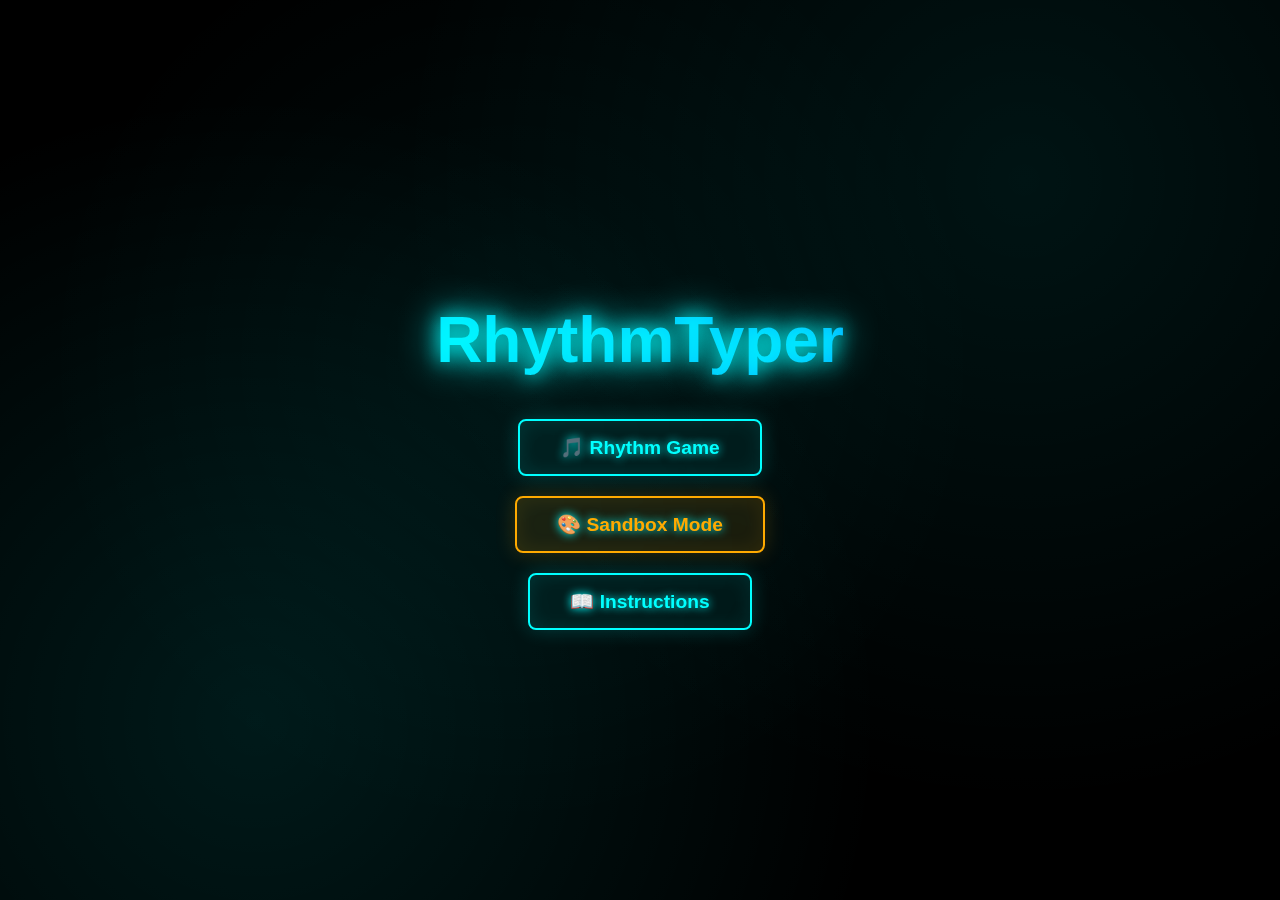
<file: index.html>
<!DOCTYPE html>
<html lang="en">

<head>
    <meta charset="UTF-8">
    <meta name="viewport" content="width=device-width, initial-scale=1.0">
    <meta http-equiv="X-UA-Compatible" content="ie=edge">
    <title>RhythmTyper - Ultimate Edition</title>
    <script src="howler.js"></script>
    <script src="data.js"></script>
    <style>
        body,
        html {
            margin: 0;
            padding: 0;
            font-family: 'Arial', sans-serif;
            background: #000;
            overflow: hidden;
            height: 100vh;
            color: #00ffff;
        }

        #gameCanvas {
            display: none;
            width: 100%;
            height: 100%;
            background: black;
        }

        #menuContainer {
            display: flex;
            flex-direction: column;
            align-items: center;
            justify-content: center;
            height: 100vh;
            background: #000;
            position: relative;
            overflow: hidden;
        }

        #menuContainer::before {
            content: '';
            position: absolute;
            top: 0;
            left: 0;
            right: 0;
            bottom: 0;
            background:
                radial-gradient(circle at 20% 80%, rgba(0, 255, 255, 0.1) 0%, transparent 50%),
                radial-gradient(circle at 80% 20%, rgba(0, 255, 255, 0.08) 0%, transparent 50%),
                radial-gradient(circle at 40% 40%, rgba(0, 255, 255, 0.05) 0%, transparent 50%);
            animation: laserScan 8s infinite ease-in-out;
        }

        @keyframes laserScan {

            0%,
            100% {
                opacity: 0.3;
                transform: translateX(0%) rotate(0deg);
            }

            50% {
                opacity: 0.8;
                transform: translateX(10%) rotate(1deg);
            }
        }

        .menu-title {
            font-size: 4rem;
            font-weight: bold;
            margin-bottom: 2rem;
            text-shadow: 0 0 20px #00ffff, 0 0 40px #00ffff;
            background: linear-gradient(45deg, #00ffff, #00ccff, #0099ff, #0066ff, #00ffcc);
            background-size: 300% 300%;
            -webkit-background-clip: text;
            -webkit-text-fill-color: transparent;
            animation: gradientShift 3s ease infinite;
            z-index: 10;
            position: relative;
        }

        @keyframes gradientShift {

            0%,
            100% {
                background-position: 0% 50%;
            }

            50% {
                background-position: 100% 50%;
            }
        }

        .menu-subtitle {
            font-size: 1.2rem;
            margin-bottom: 3rem;
            opacity: 0.9;
            text-shadow: 0 0 10px #00ccff;
            color: #00ccff;
            z-index: 10;
            position: relative;
        }

        .menu-button {
            background: rgba(0, 255, 255, 0.05);
            border: 2px solid #00ffff;
            border-radius: 8px;
            color: #00ffff;
            font-size: 1.2rem;
            font-weight: bold;
            padding: 15px 40px;
            margin: 10px;
            cursor: pointer;
            transition: all 0.3s ease;
            backdrop-filter: blur(5px);
            text-shadow: 0 0 10px #00ffff;
            min-width: 200px;
            text-align: center;
            z-index: 10;
            position: relative;
            box-shadow:
                inset 0 0 20px rgba(0, 255, 255, 0.1),
                0 0 20px rgba(0, 255, 255, 0.2);
        }

        .menu-button:hover {
            background: rgba(0, 255, 255, 0.15);
            border-color: #00ffff;
            transform: translateY(-2px);
            box-shadow:
                inset 0 0 30px rgba(0, 255, 255, 0.2),
                0 0 30px rgba(0, 255, 255, 0.4),
                0 5px 15px rgba(0, 255, 255, 0.3);
            text-shadow: 0 0 20px #00ffff;
        }

        .menu-button:active {
            transform: translateY(0);
            box-shadow: 0 5px 10px rgba(0, 0, 0, 0.2);
        }

        .track-button {
            background: rgba(255, 0, 100, 0.1);
            border: 2px solid #ff0066;
            color: #ff0066;
            position: relative;
            overflow: hidden;
            box-shadow:
                inset 0 0 20px rgba(255, 0, 100, 0.1),
                0 0 20px rgba(255, 0, 100, 0.2);
        }

        .track-button.track-2 {
            background: rgba(0, 255, 100, 0.1);
            border-color: #00ff66;
            color: #00ff66;
            box-shadow:
                inset 0 0 20px rgba(0, 255, 100, 0.1),
                0 0 20px rgba(0, 255, 100, 0.2);
        }

        .track-button.track-3 {
            background: rgba(100, 0, 255, 0.1);
            border-color: #6600ff;
            color: #6600ff;
            box-shadow:
                inset 0 0 20px rgba(100, 0, 255, 0.1),
                0 0 20px rgba(100, 0, 255, 0.2);
        }

        .track-button::before {
            content: '';
            position: absolute;
            top: 0;
            left: -100%;
            width: 100%;
            height: 100%;
            background: linear-gradient(90deg, transparent, rgba(0, 255, 255, 0.3), transparent);
            transition: left 0.5s;
        }

        .track-button:hover::before {
            left: 100%;
        }

        .sandbox-button {
            background: rgba(255, 165, 0, 0.1);
            border-color: #ffaa00;
            color: #ffaa00;
            box-shadow:
                inset 0 0 20px rgba(255, 165, 0, 0.1),
                0 0 20px rgba(255, 165, 0, 0.2);
        }

        .back-button {
            background: rgba(128, 128, 128, 0.1);
            border-color: #888;
            color: #888;
            font-size: 1rem;
            padding: 10px 30px;
            min-width: 120px;
            box-shadow:
                inset 0 0 20px rgba(128, 128, 128, 0.1),
                0 0 20px rgba(128, 128, 128, 0.2);
        }

        .track-description {
            font-size: 0.9rem;
            opacity: 0.8;
            margin-top: 5px;
            font-weight: normal;
            color: #888;
            text-shadow: none;
        }

        .menu-page {
            display: flex;
            flex-direction: column;
            align-items: center;
            justify-content: center;
            min-height: 100vh;
            animation: fadeIn 0.5s ease;
        }

        @keyframes fadeIn {
            from {
                opacity: 0;
                transform: translateY(20px);
            }

            to {
                opacity: 1;
                transform: translateY(0);
            }
        }

        .hidden {
            display: none !important;
        }

        /* Game UI Styles */
        #ui-overlay {
            position: absolute;
            top: 0;
            left: 0;
            right: 0;
            bottom: 0;
            pointer-events: none;
            z-index: 100;
            display: none;
        }

        #key-preview {
            position: absolute;
            top: 20px;
            left: 50%;
            transform: translateX(-50%);
            display: flex;
            gap: 10px;
            color: white;
            font-size: 18px;
            text-shadow: 2px 2px 4px rgba(0, 0, 0, 0.8);
        }

        .preview-key {
            background: rgba(255, 255, 255, 0.1);
            border: 2px solid rgba(255, 255, 255, 0.3);
            border-radius: 8px;
            padding: 8px 12px;
            min-width: 30px;
            text-align: center;
            transition: all 0.3s ease;
        }

        .preview-key.current {
            background: rgba(255, 215, 0, 0.3);
            border-color: gold;
            box-shadow: 0 0 15px rgba(255, 215, 0, 0.5);
            font-weight: bold;
            font-size: 20px;
        }

        .preview-key.next {
            background: rgba(100, 149, 237, 0.2);
            border-color: rgba(100, 149, 237, 0.5);
        }

        .preview-key.future {
            background: rgba(255, 255, 255, 0.05);
            border-color: rgba(255, 255, 255, 0.2);
            opacity: 0.7;
        }

        #keyboard-hint {
            position: absolute;
            bottom: 20px;
            left: 50%;
            transform: translateX(-50%);
            background: rgba(0, 0, 0, 0.7);
            border-radius: 10px;
            padding: 15px;
            border: 1px solid rgba(255, 255, 255, 0.2);
        }

        .keyboard-row {
            display: flex;
            gap: 5px;
            margin: 3px 0;
            justify-content: center;
        }

        .key-button {
            width: 35px;
            height: 35px;
            background: rgba(60, 60, 60, 0.8);
            border: 1px solid rgba(255, 255, 255, 0.2);
            border-radius: 4px;
            color: white;
            font-size: 12px;
            display: flex;
            align-items: center;
            justify-content: center;
            transition: all 0.2s ease;
            font-family: monospace;
        }

        .key-button.current {
            background: rgba(255, 215, 0, 0.4);
            border-color: gold;
            box-shadow: 0 0 10px rgba(255, 215, 0, 0.3);
            color: black;
            font-weight: bold;
        }

        .key-button.next {
            background: rgba(100, 149, 237, 0.3);
            border-color: rgba(100, 149, 237, 0.7);
        }

        .key-button.upcoming {
            background: rgba(255, 255, 255, 0.1);
            border-color: rgba(255, 255, 255, 0.4);
        }

        #progress-bar {
            position: absolute;
            top: 10px;
            left: 20px;
            right: 20px;
            height: 8px;
            background: rgba(255, 255, 255, 0.1);
            border-radius: 4px;
            overflow: hidden;
        }

        .progress-fill {
            height: 100%;
            background: linear-gradient(90deg, #00ff88, #00ccff);
            transition: width 0.3s ease;
            border-radius: 4px;
        }

        #score-display {
            position: absolute;
            top: 30px;
            right: 20px;
            color: white;
            font-size: 16px;
            text-shadow: 2px 2px 4px rgba(0, 0, 0, 0.8);
        }

        #exit-button {
            position: absolute;
            top: 20px;
            left: 20px;
            background: rgba(255, 255, 255, 0.1);
            border: 2px solid rgba(255, 255, 255, 0.3);
            color: white;
            border-radius: 8px;
            padding: 8px 16px;
            cursor: pointer;
            transition: all 0.3s ease;
            font-family: Arial, sans-serif;
            font-size: 14px;
            z-index: 200;
            pointer-events: auto;
        }

        #exit-button:hover {
            background: rgba(255, 255, 255, 0.2);
            border-color: rgba(255, 255, 255, 0.5);
        }

        .sandbox-info {
            position: absolute;
            top: 50%;
            left: 50%;
            transform: translate(-50%, -50%);
            color: #00ffff;
            text-align: center;
            font-size: 24px;
            text-shadow: 0 0 20px #00ffff;
            z-index: 50;
            pointer-events: none;
            transition: all 1s ease;
            background: rgba(0, 0, 0, 0.8);
            padding: 20px;
            border: 1px solid #00ffff;
            border-radius: 8px;
            box-shadow:
                inset 0 0 20px rgba(0, 255, 255, 0.1),
                0 0 20px rgba(0, 255, 255, 0.3);
        }

        .sandbox-info.moved-top {
            top: 80px;
            left: 50%;
            transform: translate(-50%, 0);
            font-size: 16px;
            padding: 10px 20px;
            opacity: 0.7;
        }

        .sandbox-subtitle {
            font-size: 16px;
            opacity: 0.8;
            margin-top: 10px;
            color: #00ccff;
        }

        .sandbox-info.moved-top .sandbox-subtitle {
            font-size: 12px;
            margin-top: 5px;
        }
    </style>
</head>

<body>
    <!-- Menu System -->
    <div id="menuContainer">
        <!-- Main Menu -->
        <div id="mainMenu" class="menu-page">
            <h1 class="menu-title">RhythmTyper</h1>
            <button class="menu-button" onclick="showTrackSelect()">🎵 Rhythm Game</button>
            <button class="menu-button sandbox-button" onclick="startSandbox()">🎨 Sandbox Mode</button>
            <button class="menu-button" onclick="showInstructions()">📖 Instructions</button>
        </div>

        <!-- Track Selection -->
        <div id="trackSelect" class="menu-page hidden">
            <h2 class="menu-title" style="font-size: 3rem;">Select Your Track</h2>
            <button class="menu-button track-button" onclick="startRhythmGame(0)">
                🔥 BooM!
                <div class="track-description">Fast-paced, high energy</div>
            </button>
            <button class="menu-button track-button track-2" onclick="startRhythmGame(1)">
                🌊 DesI
                <div class="track-description">Smooth, flowing rhythm</div>
            </button>
            <button class="menu-button track-button track-3" onclick="startRhythmGame(2)">
                ⚡ Hyype
                <div class="track-description">Complex, challenging patterns</div>
            </button>
            <button class="menu-button back-button" onclick="showMainMenu()">← Back</button>
        </div>

        <!-- Instructions -->
        <div id="instructions" class="menu-page hidden">
            <h2 class="menu-title" style="font-size: 3rem;">How to Play</h2>
            <div style="max-width: 600px; text-align: center; line-height: 1.6;">
                <p><strong>Rhythm Game:</strong></p>
                <p>• Watch circles move toward each other</p>
                <p>• Press the shown key exactly when they collide</p>
                <p>• Follow visual indicators: <span style="color: gold;">+ = faster</span>, <span
                        style="color: lightblue;">~ = change</span></p>
                <p>• Use the on-screen keyboard for guidance</p>
                <br>
                <p><strong>Sandbox Mode:</strong></p>
                <p>• Free practice with endless circles</p>
                <p>• Press any key when circles collide</p>
                <p>• Perfect for learning timing and sounds</p>
            </div>
            <button class="menu-button back-button" onclick="showMainMenu()">← Back</button>
        </div>
    </div>

    <!-- Game Canvas -->
    <canvas id="gameCanvas"></canvas>

    <!-- Game UI Overlay -->
    <div id="ui-overlay">
        <button id="exit-button" onclick="exitToMenu()">← Menu</button>
        <div id="progress-bar">
            <div class="progress-fill"></div>
        </div>
        <div id="score-display">Score: <span id="score-value">0</span>/<span id="total-score">0</span></div>
        <div id="key-preview"></div>
        <div id="keyboard-hint">
            <div class="keyboard-row">
                <div class="key-button" data-key="q">Q</div>
                <div class="key-button" data-key="w">W</div>
                <div class="key-button" data-key="e">E</div>
                <div class="key-button" data-key="r">R</div>
                <div class="key-button" data-key="t">T</div>
                <div class="key-button" data-key="y">Y</div>
                <div class="key-button" data-key="u">U</div>
                <div class="key-button" data-key="i">I</div>
                <div class="key-button" data-key="o">O</div>
                <div class="key-button" data-key="p">P</div>
            </div>
            <div class="keyboard-row">
                <div class="key-button" data-key="a">A</div>
                <div class="key-button" data-key="s">S</div>
                <div class="key-button" data-key="d">D</div>
                <div class="key-button" data-key="f">F</div>
                <div class="key-button" data-key="g">G</div>
                <div class="key-button" data-key="h">H</div>
                <div class="key-button" data-key="j">J</div>
                <div class="key-button" data-key="k">K</div>
                <div class="key-button" data-key="l">L</div>
            </div>
            <div class="keyboard-row">
                <div class="key-button" data-key="z">Z</div>
                <div class="key-button" data-key="x">X</div>
                <div class="key-button" data-key="c">C</div>
                <div class="key-button" data-key="v">V</div>
                <div class="key-button" data-key="b">B</div>
                <div class="key-button" data-key="n">N</div>
                <div class="key-button" data-key="m">M</div>
            </div>
        </div>
        <div class="sandbox-info hidden" id="sandboxInfo">
            <div>🎨 Sandbox Mode</div>
            <div class="sandbox-subtitle">Press any key when circles collide • Endless practice</div>
        </div>
    </div>

    <script>
        // Menu System
        let currentGame = null;

        function showMainMenu() {
            document.getElementById('mainMenu').classList.remove('hidden');
            document.getElementById('trackSelect').classList.add('hidden');
            document.getElementById('instructions').classList.add('hidden');
        }

        function showTrackSelect() {
            document.getElementById('mainMenu').classList.add('hidden');
            document.getElementById('trackSelect').classList.remove('hidden');
            document.getElementById('instructions').classList.add('hidden');
        }

        function showInstructions() {
            document.getElementById('mainMenu').classList.add('hidden');
            document.getElementById('trackSelect').classList.add('hidden');
            document.getElementById('instructions').classList.remove('hidden');
        }

        function startRhythmGame(trackIndex) {
            document.getElementById('menuContainer').style.display = 'none';
            document.getElementById('gameCanvas').style.display = 'block';
            document.getElementById('ui-overlay').style.display = 'block';
            document.getElementById('sandboxInfo').classList.add('hidden');

            currentGame = new EasyRhythmTyper(trackIndex);
        }

        function startSandbox() {
            document.getElementById('menuContainer').style.display = 'none';
            document.getElementById('gameCanvas').style.display = 'block';
            document.getElementById('ui-overlay').style.display = 'block';
            document.getElementById('keyboard-hint').style.display = 'none';
            document.getElementById('key-preview').style.display = 'none';
            document.getElementById('progress-bar').style.display = 'none';
            document.getElementById('score-display').style.display = 'none';
            document.getElementById('sandboxInfo').classList.remove('hidden');

            // Move sandbox indicator to top after 4 seconds
            setTimeout(() => {
                document.getElementById('sandboxInfo').classList.add('moved-top');
            }, 4000);

            currentGame = new SandboxMode();
        }

        function exitToMenu() {
            if (currentGame) {
                currentGame.destroy();
                currentGame = null;
            }

            document.getElementById('menuContainer').style.display = 'flex';
            document.getElementById('gameCanvas').style.display = 'none';
            document.getElementById('ui-overlay').style.display = 'none';
            document.getElementById('keyboard-hint').style.display = 'block';
            document.getElementById('key-preview').style.display = 'flex';
            document.getElementById('progress-bar').style.display = 'block';
            document.getElementById('score-display').style.display = 'block';

            // Reset sandbox indicator position
            document.getElementById('sandboxInfo').classList.remove('moved-top');
            document.getElementById('sandboxInfo').classList.add('hidden');

            showMainMenu();
        }

        // Enhanced Rhythm Typer with Visual Indicators
        class EasyRhythmTyper {
            constructor(trackIndex = 0) {
                this.canvas = document.getElementById('gameCanvas');
                this.ctx = this.canvas.getContext('2d');
                this.setupCanvas();

                // EXACT original variables - NO CHANGES
                this.n = 3;
                this.x = 150;
                this.size = 100;
                this.widthConstant = 1920;
                this.score = 0;
                this.miss = false;
                this.won = false;
                this.running = false;
                this.collided = false;
                this.end = false;
                this.modified = false;
                this.i = 0;
                this.q = 0;
                this.actual = 0;
                this.key = null;
                this.offset = 0;
                this.offsetPos = 0;

                // Canvas objects to simulate Paper.js circles
                this.circles = [];
                this.circleWon = null;

                // Performance cache
                this.cachedMovementSpeed = this.width / 240;

                // Visual indicators
                this.keyColors = this.generateKeyColors();

                // Track selection
                this.O = trackIndex;

                this.setupGame();
                this.setupInput();
                this.startGameLoop();
            }

            destroy() {
                if (this.gameLoopId) {
                    cancelAnimationFrame(this.gameLoopId);
                }
            }

            generateKeyColors() {
                // Generate consistent colors for each key
                const keys = 'qwertyuiopasdfghjklzxcvbnm';
                const colors = {};
                keys.split('').forEach((key, index) => {
                    const hue = (index * 360 / keys.length) % 360;
                    colors[key] = {
                        hue: hue,
                        rgb: this.hslToRgb(hue / 360, 0.7, 0.5)
                    };
                });
                return colors;
            }

            hslToRgb(h, s, l) {
                let r, g, b;
                if (s === 0) {
                    r = g = b = l;
                } else {
                    const hue2rgb = (p, q, t) => {
                        if (t < 0) t += 1;
                        if (t > 1) t -= 1;
                        if (t < 1 / 6) return p + (q - p) * 6 * t;
                        if (t < 1 / 2) return q;
                        if (t < 2 / 3) return p + (q - p) * (2 / 3 - t) * 6;
                        return p;
                    };
                    const q = l < 0.5 ? l * (1 + s) : l + s - l * s;
                    const p = 2 * l - q;
                    r = hue2rgb(p, q, h + 1 / 3);
                    g = hue2rgb(p, q, h);
                    b = hue2rgb(p, q, h - 1 / 3);
                }
                return [Math.round(r * 255), Math.round(g * 255), Math.round(b * 255)];
            }

            setupCanvas() {
                this.width = window.innerWidth;
                this.height = window.innerHeight;
                this.canvas.width = this.width;
                this.canvas.height = this.height;

                this.defaultY = this.height / 2 - 200;
                this.y = this.defaultY;

                // Text properties
                this.textX = this.width / 2;
                this.textY = this.height / 2;
                this.destination = { x: this.textX, y: this.y * (this.i + 1) };

                window.addEventListener('resize', () => {
                    this.width = window.innerWidth;
                    this.height = window.innerHeight;
                    this.canvas.width = this.width;
                    this.canvas.height = this.height;
                    this.cachedMovementSpeed = this.width / 240;
                });
            }

            setupGame() {
                // Use passed track index instead of prompt
                this.modifiers = /[\s\+\-!@#$%^]/;
                this.gameMap = [
                    "t+o+t^t^o%t^t$o$t^t^o%t^t$o",                    // 0: BooM!
                    "v$s^v%s^v%s^v%s^v$s^v%s+h+f",                   // 1: DesI
                    "p+p+p+p$p$p$p$p$p$p%p^p^o%p^p%o%p^p^o%p^p%o", // 2: Hyype
                    "q+q+s^q+q+s^q+q+s^q+q+s",                      // 3: We Will Rock You
                    "e^e^e+g^e^e+g^e^e+g^e^e+g",                    // 4: Seven Nation Army
                    "d+s%d+s%d+s%d+s%d+s%d+s%d+s%d+s",              // 5: Billie Jean
                    "u^d^u^d+u^d^u^d+u^d^u^d+u^d^u^d",              // 6: Under Pressure
                    "g+d%g+d%g+f%g+d%g+d%g+f%g+d%g+d%g+f",          // 7: Smoke on the Water
                    "a+s+d+a+s+d+a+s+d+a+s+d+f+g+h+f+g+h",          // 8: Sandstorm
                    ""
                ];
                this.game = this.gameMap[this.O].replace(/[\s\+\-!@#$%^]/g, "");
                this.remainingLength = this.game.length;

                // Initialize UI
                document.getElementById('total-score').textContent = this.game.length;

                // Show guide
                this.guider();

                console.log("Track selected:", ["BooM!", "DesI", "Hyype"][this.O]);
                console.log("Game sequence:", this.game);
            }

            guider() {
                // Show guide without alert - display in UI instead
                this.guide = this.gameMap[this.O].replace(/[$+]/g, "  ");
                this.guide = this.guide.replace(/[%]/g, " ");
                this.guide = this.guide.replace(/[\^]/g, "");
                console.log("Guide pattern:", this.guide);
            }

            setupInput() {
                document.addEventListener('keydown', (event) => {
                    this.onKeyDown(event);
                });
            }

            startGameLoop() {
                const gameLoop = () => {
                    this.onFrame();
                    this.render();
                    this.updateVisualIndicators();
                    this.gameLoopId = requestAnimationFrame(gameLoop);
                };
                this.gameLoopId = requestAnimationFrame(gameLoop);
            }

            updateVisualIndicators() {
                // Update key preview queue
                this.updateKeyPreview();

                // Update keyboard highlights
                this.updateKeyboardHighlights();

                // Update progress bar
                this.updateProgressBar();

                // Update score
                document.getElementById('score-value').textContent = this.score;
            }

            updateKeyPreview() {
                const preview = document.getElementById('key-preview');
                const previewCount = 5; // Show next 5 keys
                let html = '';

                for (let i = 0; i < previewCount; i++) {
                    const keyIndex = this.actual + i;
                    if (keyIndex < this.game.length) {
                        const key = this.game[keyIndex];
                        let className = 'preview-key';

                        if (i === 0) className += ' current';
                        else if (i === 1) className += ' next';
                        else className += ' future';

                        // Add modifier hints
                        let displayKey = key.toUpperCase();
                        if (this.gameMap[this.O][this.q + i + 1] === "%") {
                            displayKey += '+';
                        } else if (this.gameMap[this.O][this.q + i + 1] === "^") {
                            displayKey += '++';
                        }

                        const color = this.keyColors[key];
                        const bgColor = color ? `rgba(${color.rgb[0]}, ${color.rgb[1]}, ${color.rgb[2]}, 0.3)` : '';

                        html += `<div class="${className}" style="background-color: ${bgColor}">${displayKey}</div>`;
                    }
                }

                preview.innerHTML = html;
            }

            updateKeyboardHighlights() {
                // Reset all key buttons
                document.querySelectorAll('.key-button').forEach(btn => {
                    btn.className = 'key-button';
                });

                // Highlight upcoming keys
                for (let i = 0; i < 5; i++) {
                    const keyIndex = this.actual + i;
                    if (keyIndex < this.game.length) {
                        const key = this.game[keyIndex];
                        const btn = document.querySelector(`[data-key="${key}"]`);
                        if (btn) {
                            if (i === 0) btn.classList.add('current');
                            else if (i === 1) btn.classList.add('next');
                            else btn.classList.add('upcoming');
                        }
                    }
                }
            }

            updateProgressBar() {
                const progress = ((this.game.length - this.remainingLength) / this.game.length) * 100;
                document.querySelector('.progress-fill').style.width = `${progress}%`;
            }

            // Rest of the game logic remains the same...
            onFrame() {
                if (!this.end) {
                    if (this.won) {
                        if (this.circleWon) {
                            this.circleWon.scale *= 1.1;
                            var boundsY = this.circleWon.y - (this.circleWon.radius * this.circleWon.scale);
                            if (boundsY < -500) {
                                this.circleWon = null;
                                this.won = false;
                                this.running = false;
                                this.score++;
                            }
                        }
                    }

                    if (!this.running && this.i < 3 && this.remainingLength > 0) {
                        const currentKey = this.game[this.actual];
                        const keyColor = this.keyColors[currentKey] || { rgb: [255, 255, 255] };

                        this.circles = [
                            {
                                x: this.x,
                                y: this.y * (this.i + 1),
                                radius: this.size,
                                fillColor: {
                                    r: keyColor.rgb[0] / 255,
                                    g: keyColor.rgb[1] / 255,
                                    b: keyColor.rgb[2] / 255
                                }
                            },
                            {
                                x: this.width - this.x,
                                y: this.y * (this.i + 1),
                                radius: this.size,
                                fillColor: {
                                    r: keyColor.rgb[0] / 255 * 0.8,
                                    g: keyColor.rgb[1] / 255 * 0.8,
                                    b: keyColor.rgb[2] / 255 * 0.8
                                },
                                blendMode: "add"
                            }
                        ];

                        this.key = this.game[this.actual];
                        this.running = true;
                        this.miss = false;
                    }

                    if (this.running && !this.won && this.circles.length >= 2) {
                        this.checkForOffset();

                        if (this.offsetPos != 0) {
                            var offPos1 = (this.width / 5) + this.offsetPos;
                            var offPos2 = (this.width / 5) + this.offsetPos;
                            this.circles[0].x += offPos1;
                            this.circles[1].x -= offPos2;
                            this.offsetPos = 0;
                        }

                        this.circles[0].x += this.cachedMovementSpeed;
                        this.circles[1].x -= this.cachedMovementSpeed;
                        this.circles[0].x += this.offset;
                        this.circles[1].x -= this.offset;

                        var intersections = this.getIntersections(this.circles[0], this.circles[1]);

                        if (intersections.length > 0 && !this.miss && this.running) {
                            this.collided = true;
                        }
                        if (intersections.length == 0 && this.collided && this.running) {
                            this.circles = [];
                            this.miss = true;
                            this.collided = false;
                            this.running = false;
                            this.increment();
                        }
                    }

                    if (this.key !== undefined) {
                        this.destination.y = this.y * (this.i + 1);
                        var vectorX = this.destination.x - this.textX;
                        var vectorY = this.destination.y - this.textY;
                        this.textX += vectorX / 10;
                        this.textY += vectorY / 10;
                    }

                    if (this.i > 2 && this.running == false) {
                        if (Math.floor(this.remainingLength > 0)) {
                            this.reset();
                        }
                    }
                }

                if (this.remainingLength == 0 && this.running == false && this.end != true) {
                    console.log("Ending game");
                    this.end = true;
                }

                if (this.end) {
                    var vectorX = this.destination.x - this.textX;
                    var vectorY = this.destination.y - this.textY;
                    this.textX += vectorX / 30;
                    this.textY += vectorY / 30;

                    if (Math.sqrt(vectorX * vectorX + vectorY * vectorY) < 2) {
                        this.destination.x = Math.random() * this.width;
                        this.destination.y = Math.random() * this.height;
                    }
                }
            }

            getIntersections(circle1, circle2) {
                const dx = circle1.x - circle2.x;
                const dy = circle1.y - circle2.y;
                const distance = Math.sqrt(dx * dx + dy * dy);
                const minDistance = circle1.radius + circle2.radius;

                if (distance <= minDistance) {
                    return [{
                        point: {
                            x: (circle1.x + circle2.x) / 2,
                            y: (circle1.y + circle2.y) / 2
                        }
                    }];
                }
                return [];
            }

            onKeyDown(event) {
                if (this.running && this.circles.length >= 2) {
                    var intersections = this.getIntersections(this.circles[0], this.circles[1]);

                    if (intersections.length > 0) {
                        if (data[event.key] && event.key == this.key) {
                            data[event.key].sound.play();

                            this.circleWon = {
                                x: intersections[0].point.x,
                                y: this.y * this.i,
                                radius: this.size,
                                scale: 1.0,
                                fillColor: {
                                    r: Math.min(1, this.circles[0].fillColor.r + this.circles[1].fillColor.r),
                                    g: Math.min(1, this.circles[0].fillColor.g + this.circles[1].fillColor.g),
                                    b: Math.min(1, this.circles[0].fillColor.b + this.circles[1].fillColor.b)
                                }
                            };

                            this.circles = [];
                            this.won = true;
                        }
                    }
                    else if (Math.abs(this.circles[1].x - this.circles[0].x) < 1000) {
                        this.circles = [];
                        console.log("Miss");
                        this.miss = true;
                        this.running = false;
                        this.won = false;
                        this.increment();
                    }
                }
            }

            checkForOffset() {
                if (this.modifiers.test(this.gameMap[this.O][this.q]) && this.modified === false) {
                    console.log("offset ON");
                    if (this.gameMap[this.O][this.q] === "+") {
                        this.offset = this.width / (this.widthConstant / 5);
                    }
                    else if (this.gameMap[this.O][this.q] === "!") {
                        this.offset = this.width / (this.widthConstant / 10);
                    }
                    else if (this.gameMap[this.O][this.q] === "#") {
                        console.log("This did run");
                        this.offset = this.width / (this.widthConstant / 15);
                    }
                    else if (this.gameMap[this.O][this.q] === "$") {
                        this.offsetPos = this.width / (this.widthConstant / 5);
                    }
                    else if (this.gameMap[this.O][this.q] === "%") {
                        this.offsetPos = this.width / (this.widthConstant / 140);
                    }
                    else if (this.gameMap[this.O][this.q] === "^") {
                        this.offsetPos = this.width / (this.widthConstant / 325);
                    }
                    this.modified = true;
                    this.q += 1;
                }
            }

            increment() {
                this.i++;
                this.actual++;
                this.q++;
                this.remainingLength--;
                this.offset = 0;
                this.offsetPos = 0;
                this.modified = false;
            }

            reset() {
                this.i = 0;
                this.y = this.defaultY;
            }

            render() {
                this.ctx.fillStyle = 'black';
                this.ctx.fillRect(0, 0, this.width, this.height);

                this.circles.forEach((circle, index) => {
                    this.ctx.save();

                    if (circle.blendMode === "add") {
                        this.ctx.globalCompositeOperation = 'lighter';
                    }

                    this.ctx.fillStyle = `rgb(${Math.floor(circle.fillColor.r * 255)}, ${Math.floor(circle.fillColor.g * 255)}, ${Math.floor(circle.fillColor.b * 255)})`;
                    this.ctx.beginPath();
                    this.ctx.arc(circle.x, circle.y, circle.radius, 0, Math.PI * 2);
                    this.ctx.fill();

                    this.ctx.restore();
                });

                if (this.circleWon) {
                    this.ctx.fillStyle = `rgb(${Math.floor(this.circleWon.fillColor.r * 255)}, ${Math.floor(this.circleWon.fillColor.g * 255)}, ${Math.floor(this.circleWon.fillColor.b * 255)})`;
                    this.ctx.beginPath();
                    this.ctx.arc(this.circleWon.x, this.circleWon.y, this.circleWon.radius * this.circleWon.scale, 0, Math.PI * 2);
                    this.ctx.fill();
                }

                this.renderText();
            }

            renderText() {
                this.ctx.fillStyle = 'white';
                this.ctx.font = '30px Arial';
                this.ctx.textAlign = 'center';

                let textContent = "";

                if (this.end) {
                    textContent = "The End";
                    if (this.score == this.game.length) {
                        textContent += "\nPERFECT";
                        this.ctx.fillStyle = 'orange';
                    } else {
                        this.ctx.fillStyle = 'white';
                        textContent += `\nScore ${this.score}/${this.game.length}`;
                    }
                } else if (this.key !== undefined) {
                    textContent = this.circles.length != 0 ? this.key.toUpperCase() : "";

                    if (this.gameMap[this.O][this.q + 1] === "%") {
                        textContent += " +";
                    }
                    else if (this.gameMap[this.O][this.q + 1] === "^") {
                        textContent += " ++";
                    }
                    if (this.game[this.actual + 1] != this.game[this.actual]) {
                        textContent += " ~";
                    }
                }

                const lines = textContent.split('\n');
                lines.forEach((line, index) => {
                    this.ctx.fillText(line, this.textX, this.textY + (index * 40));
                });
            }
        }

        // Sandbox Mode - Based on RhythmOg.html
        class SandboxMode {
            constructor() {
                this.canvas = document.getElementById('gameCanvas');
                this.ctx = this.canvas.getContext('2d');
                this.setupCanvas();

                this.x = 150;
                this.won = false;
                this.circles = [];
                this.circleWon = null;
                this.keyColors = this.generateKeyColors();

                this.setupInput();
                this.generateCircles();
                this.startGameLoop();
            }

            destroy() {
                if (this.gameLoopId) {
                    cancelAnimationFrame(this.gameLoopId);
                }
            }

            generateKeyColors() {
                const keys = 'qwertyuiopasdfghjklzxcvbnm';
                const colors = {};
                keys.split('').forEach((key, index) => {
                    const hue = (index * 360 / keys.length) % 360;
                    colors[key] = {
                        hue: hue,
                        rgb: this.hslToRgb(hue / 360, 0.7, 0.5)
                    };
                });
                return colors;
            }

            hslToRgb(h, s, l) {
                let r, g, b;
                if (s === 0) {
                    r = g = b = l;
                } else {
                    const hue2rgb = (p, q, t) => {
                        if (t < 0) t += 1;
                        if (t > 1) t -= 1;
                        if (t < 1 / 6) return p + (q - p) * 6 * t;
                        if (t < 1 / 2) return q;
                        if (t < 2 / 3) return p + (q - p) * (2 / 3 - t) * 6;
                        return p;
                    };
                    const q = l < 0.5 ? l * (1 + s) : l + s - l * s;
                    const p = 2 * l - q;
                    r = hue2rgb(p, q, h + 1 / 3);
                    g = hue2rgb(p, q, h);
                    b = hue2rgb(p, q, h - 1 / 3);
                }
                return [Math.round(r * 255), Math.round(g * 255), Math.round(b * 255)];
            }

            setupCanvas() {
                this.width = window.innerWidth;
                this.height = window.innerHeight;
                this.canvas.width = this.width;
                this.canvas.height = this.height;

                window.addEventListener('resize', () => {
                    this.width = window.innerWidth;
                    this.height = window.innerHeight;
                    this.canvas.width = this.width;
                    this.canvas.height = this.height;
                });
            }

            generateCircles() {
                this.circles = [
                    {
                        x: this.x,
                        y: this.height / 2,
                        radius: 100,
                        fillColor: {
                            r: Math.random(),
                            g: Math.random(),
                            b: Math.random()
                        }
                    },
                    {
                        x: this.width - this.x,
                        y: this.height / 2,
                        radius: 100,
                        fillColor: {
                            r: Math.random(),
                            g: Math.random(),
                            b: Math.random()
                        }
                    }
                ];
            }

            setupInput() {
                document.addEventListener('keydown', (event) => {
                    this.onKeyDown(event);
                });
            }

            startGameLoop() {
                const gameLoop = () => {
                    this.onFrame();
                    this.render();
                    this.gameLoopId = requestAnimationFrame(gameLoop);
                };
                this.gameLoopId = requestAnimationFrame(gameLoop);
            }

            onFrame() {
                // Move circles toward each other
                this.circles[0].x += 8;
                this.circles[1].x -= 8;

                // Reset when circle goes off screen or when won
                if (this.circles[1].x < 0 || this.won) {
                    this.circles[0].x = this.x;
                    this.circles[1].x = this.width - this.x;
                }

                // Handle winning circle animation
                if (this.won && this.circleWon) {
                    this.circleWon.scale *= 1.1;
                    if (this.circleWon.y - (this.circleWon.radius * this.circleWon.scale) < -500) {
                        this.circleWon = null;
                        this.won = false;
                        this.generateCircles(); // Generate new colors
                    }
                }
            }

            getIntersections(circle1, circle2) {
                const dx = circle1.x - circle2.x;
                const dy = circle1.y - circle2.y;
                const distance = Math.sqrt(dx * dx + dy * dy);
                const minDistance = circle1.radius + circle2.radius;

                if (distance <= minDistance) {
                    return [{
                        point: {
                            x: (circle1.x + circle2.x) / 2,
                            y: (circle1.y + circle2.y) / 2
                        }
                    }];
                }
                return [];
            }

            onKeyDown(event) {
                const intersections = this.getIntersections(this.circles[0], this.circles[1]);

                if (intersections.length > 0 && data[event.key]) {
                    data[event.key].sound.play();

                    // Create winning circle
                    this.circleWon = {
                        x: intersections[0].point.x,
                        y: this.height / 2,
                        radius: 100,
                        scale: 1.0,
                        fillColor: {
                            r: Math.min(1, this.circles[0].fillColor.r + this.circles[1].fillColor.r),
                            g: Math.min(1, this.circles[0].fillColor.g + this.circles[1].fillColor.g),
                            b: Math.min(1, this.circles[0].fillColor.b + this.circles[1].fillColor.b)
                        }
                    };

                    this.won = true;
                }
            }

            render() {
                this.ctx.fillStyle = 'black';
                this.ctx.fillRect(0, 0, this.width, this.height);

                // Render game circles
                this.circles.forEach((circle) => {
                    this.ctx.fillStyle = `rgb(${Math.floor(circle.fillColor.r * 255)}, ${Math.floor(circle.fillColor.g * 255)}, ${Math.floor(circle.fillColor.b * 255)})`;
                    this.ctx.beginPath();
                    this.ctx.arc(circle.x, circle.y, circle.radius, 0, Math.PI * 2);
                    this.ctx.fill();
                });

                // Render winning circle
                if (this.circleWon) {
                    this.ctx.fillStyle = `rgb(${Math.floor(this.circleWon.fillColor.r * 255)}, ${Math.floor(this.circleWon.fillColor.g * 255)}, ${Math.floor(this.circleWon.fillColor.b * 255)})`;
                    this.ctx.beginPath();
                    this.ctx.arc(this.circleWon.x, this.circleWon.y, this.circleWon.radius * this.circleWon.scale, 0, Math.PI * 2);
                    this.ctx.fill();
                }
            }
        }
    </script>
</body>

</html>
</file>
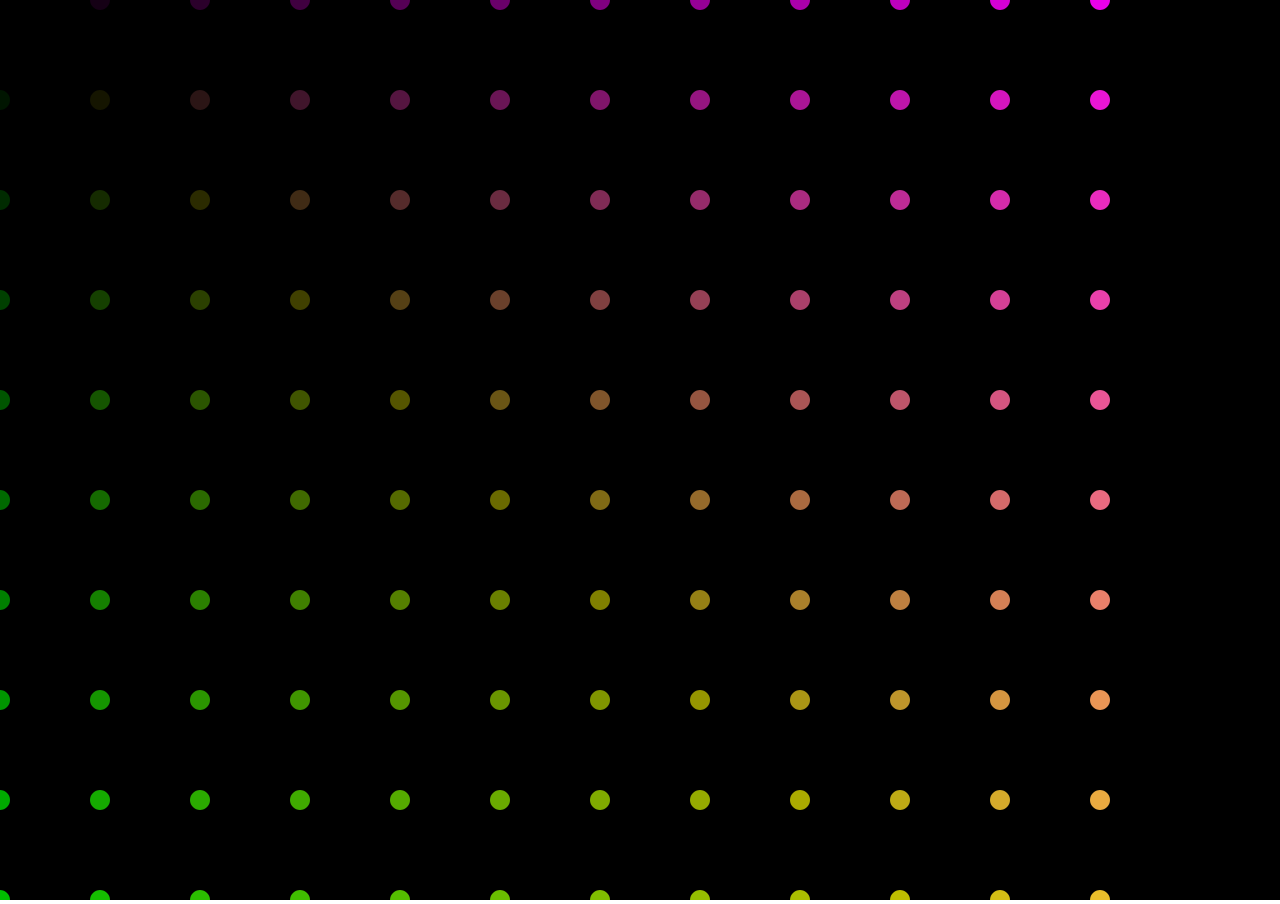
<file: circleExercise.html>
<!DOCTYPE html>
<html lang="en">
<head>
    <meta charset="UTF-8">
    <meta name="viewport" content="width=device-width, initial-scale=1.0">
    <meta http-equiv="X-UA-Compatible" content="ie=edge">
    <title>Circle Exercise</title>
    <link rel="stylesheet" href="circles.css">
    <script src="paper-full.js"></script>
    <script type="text/paperscript" canvas="myCanvas">
    
    // var path = new Path();
	// // Give the stroke a color
	// path.strokeColor = 'black';
	// var start = new Point(100, 100);
	// // Move to start and draw a line from there
	// path.moveTo(start);
	// // Note the plus operator on Point objects.
	// // PaperScript does that for us, and much more!
    // path.lineTo(start + [ 100, 50 ]);
    
    // var myCircle = new Path.Circle(new Point(100, 70), 50);
    // myCircle.fillColor = 'black';

    // var circleTwo = new Path.Circle(new Point(50,50), 500)
    // circleTwo.fillColor = "steelblue";

    var n = 12;
    for(var i = 0; i<n; i ++){
        for(var j=0; j<n; j++){
            var circle = new Path.Circle(new Point (i*100,j*100), 10);
            circle.fillColor = new Color(i/n, j/n, (i-j)/n, 1);
            // console.log (i/100 + ", "+j/100+", "+(i-j)/100);
        } 
    }

    </script>
</head>
<body>
    <canvas id = "myCanvas" resize></canvas>
</body>
</html>
</file>
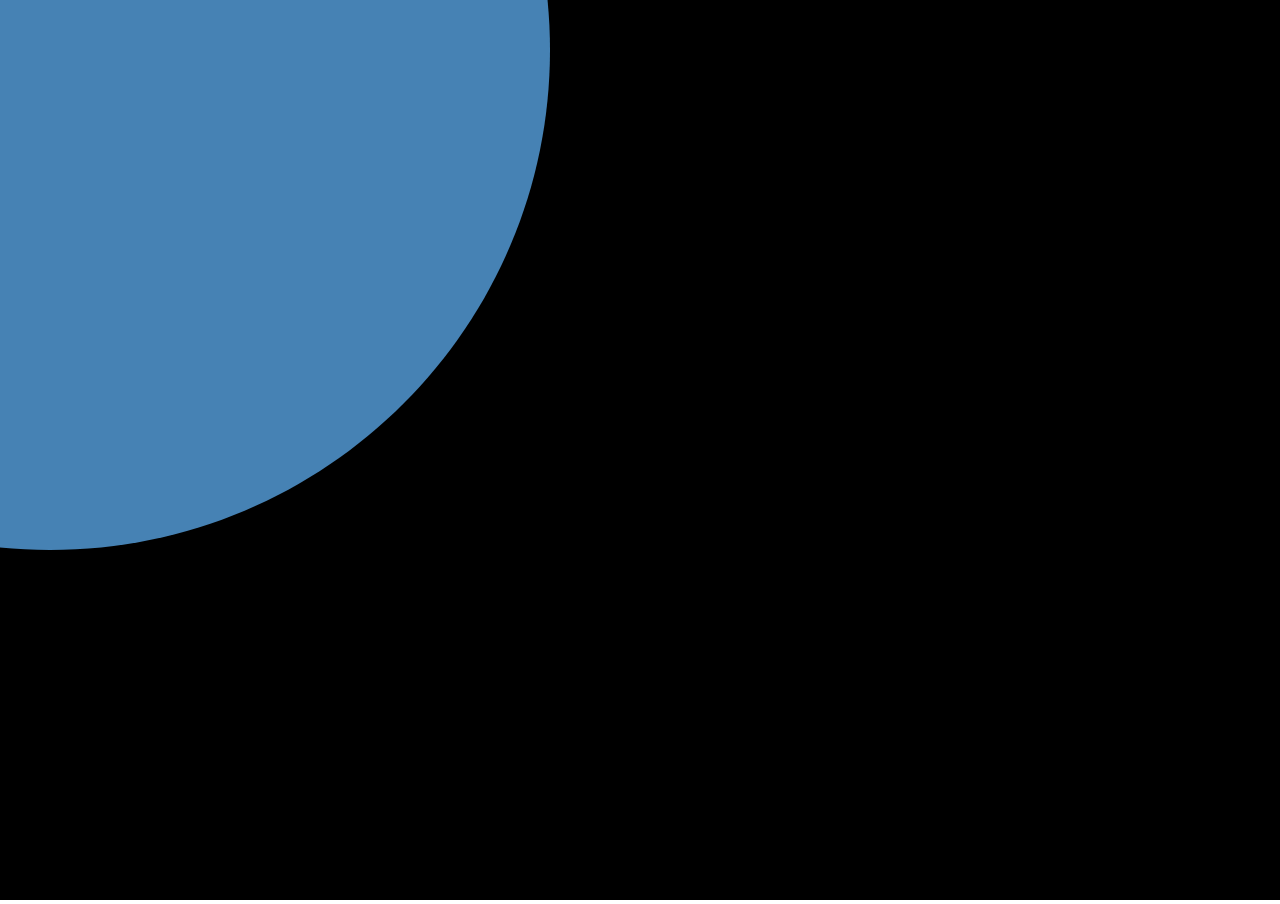
<file: circles.html>
<!DOCTYPE html>
<html lang="en">
<head>
    <meta charset="UTF-8">
    <meta name="viewport" content="width=device-width, initial-scale=1.0">
    <meta http-equiv="X-UA-Compatible" content="ie=edge">
    <title>Circles Paper.js</title>
    <script src="paper-full.js"></script>
    <script type="text/paperscript" canvas="myCanvas">
	// Create a Paper.js Path to draw a line into it:
	var path = new Path();
	// Give the stroke a color
	path.strokeColor = 'black';
	var start = new Point(100, 100);
	// Move to start and draw a line from there
	path.moveTo(start);
	// Note the plus operator on Point objects.
	// PaperScript does that for us, and much more!
    path.lineTo(start + [ 100, 50 ]);
    
    var myCircle = new Path.Circle(new Point(100, 70), 50);
    myCircle.fillColor = 'black';

    var circleTwo = new Path.Circle(new Point(50,50), 500)
    circleTwo.fillColor = "steelblue";
    </script>
    <link rel="stylesheet" href="circles.css">
</head>
<body>
    <canvas id="myCanvas" resize></canvas>
</body>
</html>
</file>
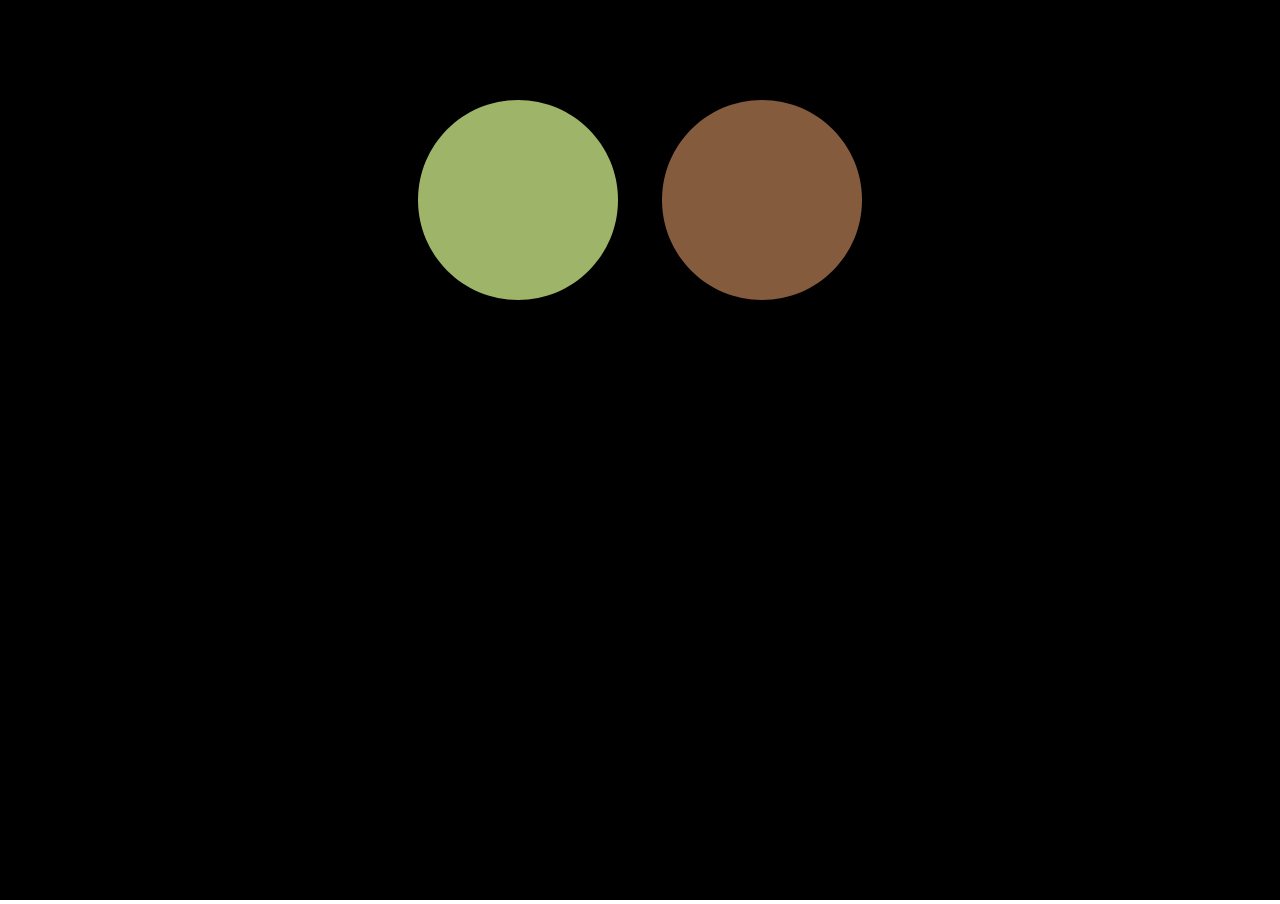
<file: RhythmTyperOg.html>
<!DOCTYPE html>
<html lang="en">
<head>
    <meta charset="UTF-8">
    <meta name="viewport" content="width=device-width, initial-scale=1.0">
    <meta http-equiv="X-UA-Compatible" content="ie=edge">
    <title>RhythmTyper</title>
    <link rel="stylesheet" href="circles.css"></script>
    <script src="paper-full.js"></script>
    <script src="howler.js"></script>
    <script src="data.js"></script>
    <script type="text/paperscript" canvas="myCanvas">
        var x = 150;
        var won = false;
        var point = new Point(x, 200);
        var point2 = new Point(view.size.width-x, 200);
        var circleWon;
        // console.log(view.size.width);
        
        // function onKeyDown(event){
        //     if(data[event.key]){
        //     // data[event.key].sound.play();
        //     // var maxPoint = new Point(view.size.width, view.size.height);
        //     // var randomPoint = Point.random();
        //     // var point = maxPoint * randomPoint;
        //     // var point = new Point(100, 200);
        //     // new Path.Circle(point,100).fillColor = "orange";
        //     }
        // }

        // var animatedCircle = new Path.Circle(new Point(300,00), 100);
        // animatedCircle.fillColor = "red";
        var circle1=new Path.Circle(point,100);
        circle1.fillColor = new Color(Math.random(),Math.random(),Math.random());
        console.log(circle1.fillColor.components)
        var ogColors = circle1.style.fillColor["components"];

        var circle2=new Path.Circle(point2,100);
        // circle2.fillColor = new Color(1-ogColors[0], 1-ogColors[1], 1-ogColors[2]);
        circle2.fillColor = new Color(Math.random(),Math.random(),Math.random());
        console.log(circle2.style.fillColor["components"][2]);

        function onFrame(event){
            // animatedCircle.fillColor.hue+=1;
            // circle1.fillColor.hue+=2;
            // circle1.position.x += circle1.bounds.width/30;
            circle1.position.x += 8;
            circle2.position.x -= 8;
            // console.log(circle2.bounds);
            // console.log(circle1.getIntersections(circle2));
            
            if (circle2.bounds.x<0 || won){
                circle1.position.x=x;
                circle2.position.x=view.size.width-x;
            }
            if(won){
                circleWon.scale(1.1);
                // console.log(circleWon.bounds.y>view.size.height)
                // console.log(circleWon.bounds.y);
                if(circleWon.bounds.y<-500){
                    circleWon.remove();
                    console.log("All circles removed");
                    won=false;
                }
            }
        }
        function onKeyDown(event){
            if(circle1.getIntersections(circle2)!=""){
                console.log(circle1);
                console.log(circle2);
                console.log(circle1.getIntersections(circle2));
                // console.log((circle2.point["x"]-circle1.point["x"])/2,100);
                data[event.key].sound.play();

                circle1.remove();
                circle2.remove();
                circleWon = new Path.Circle(new Point(circle1.getIntersections(circle2)[0].point["x"], 200), 100);
                var winColor = new Color(circle1.style.fillColor["components"][0]+circle2.style.fillColor["components"][0], circle1.style.fillColor["components"][1]+circle2.style.fillColor["components"][1], circle1.style.fillColor["components"][2]+circle2.style.fillColor["components"][2]);
                circleWon.fillColor = winColor;
                console.log(winColor.components); 
                won=true;
            }
        }

    </script>
</head>
<body>
    <canvas id="myCanvas" resize></canvas>
</body>
</html>
</file>
<file: circles.css>
canvas{
    width:100%;
    height:100%;
    background: black;
}

body, html{
    height:100%;
    width:100%;
    margin:0;
}
</file>
